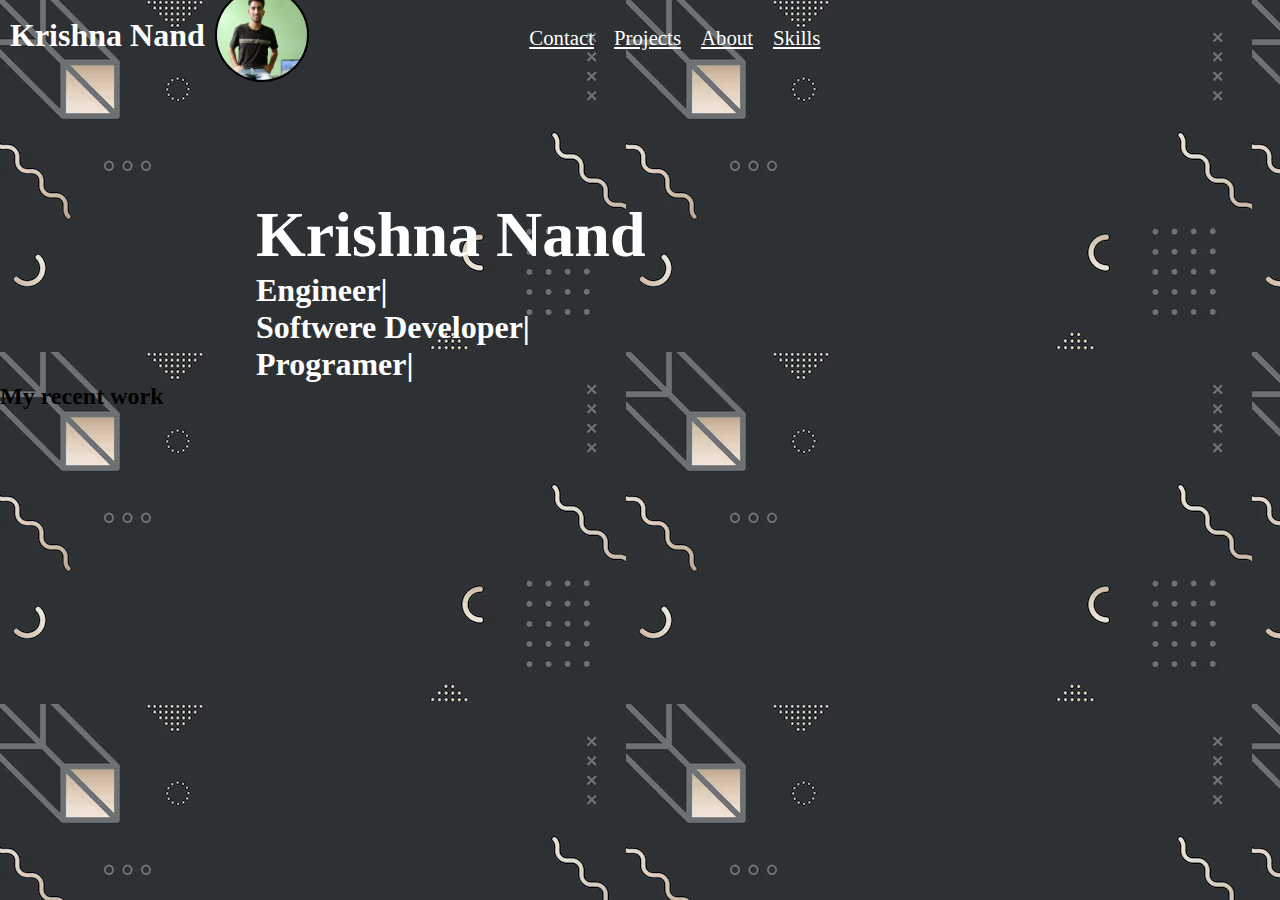
<file: index.html>
<!DOCTYPE html>
<html lang="en">
<head>
  <meta charset="UTF-8">
  <meta name="viewport" content="width=device-width, initial-scale=1.0">
  <title>Krishna's Portfoliao</title>
  <link rel="stylesheet" href="style.css">
  <link rel="stylesheet" href="https://cdnjs.cloudflare.com/ajax/libs/font-awesome/6.5.1/css/all.min.css" integrity="sha512-DTOQO9RWCH3ppGqcWaEA1BIZOC6xxalwEsw9c2QQeAIftl+Vegovlnee1c9QX4TctnWMn13TZye+giMm8e2LwA==" crossorigin="anonymous" referrerpolicy="no-referrer" />

</head>
<body>
  <nav>
    <div class="navelement">
      <h1 class="heading">Krishna Nand</h1>
     
      <i class="fa-solid fa-code"></i>
      <img src="./asset/krishnacontactinfo.jpg" id="Navlogo" alt="logo">
      
      

      <div class="element">
        <ul  class="navlist">
          
          <li ><a style="color: white;" href="index.html"><i class="fa-solid fa-house"></i></a></li>
          <li><a style="color: white;" href="./contacts.html">Contact</a></li>
          <li><a style="color: white;" href="./project.html">Projects</a></li>
          <li><a style="color: white;" href="./asset/about.html">About</a></li>
          <li><a style="color: white;" href="./asset/skill.html">Skills</a></li>
        </ul>
      </div>
      <div class="Github"><a style="color: white;" href="https://github.com/Krishna7060" ><i class="fa-brands fa-github"></i></a>
      </div>
      <div class="darkmode"><i class="fa-solid fa-moon"></i></div>
    </div>
    
  </nav>
  <main>
    <div class="container">
      <div class="intro">
        <h1>Krishna Nand</h1>
        <h4>Engineer|</h4>
        <h4>Softwere Developer|</h4>
        <h4>Programer|</h4>
      </div>
      <div class="main-image">

      </div>

      
      
      </div>
    
    </div>
    <div class="myrecentwork">
      <h2>My recent work</h2>
    </div>
  </main>

  
</body>
</html>
</file>
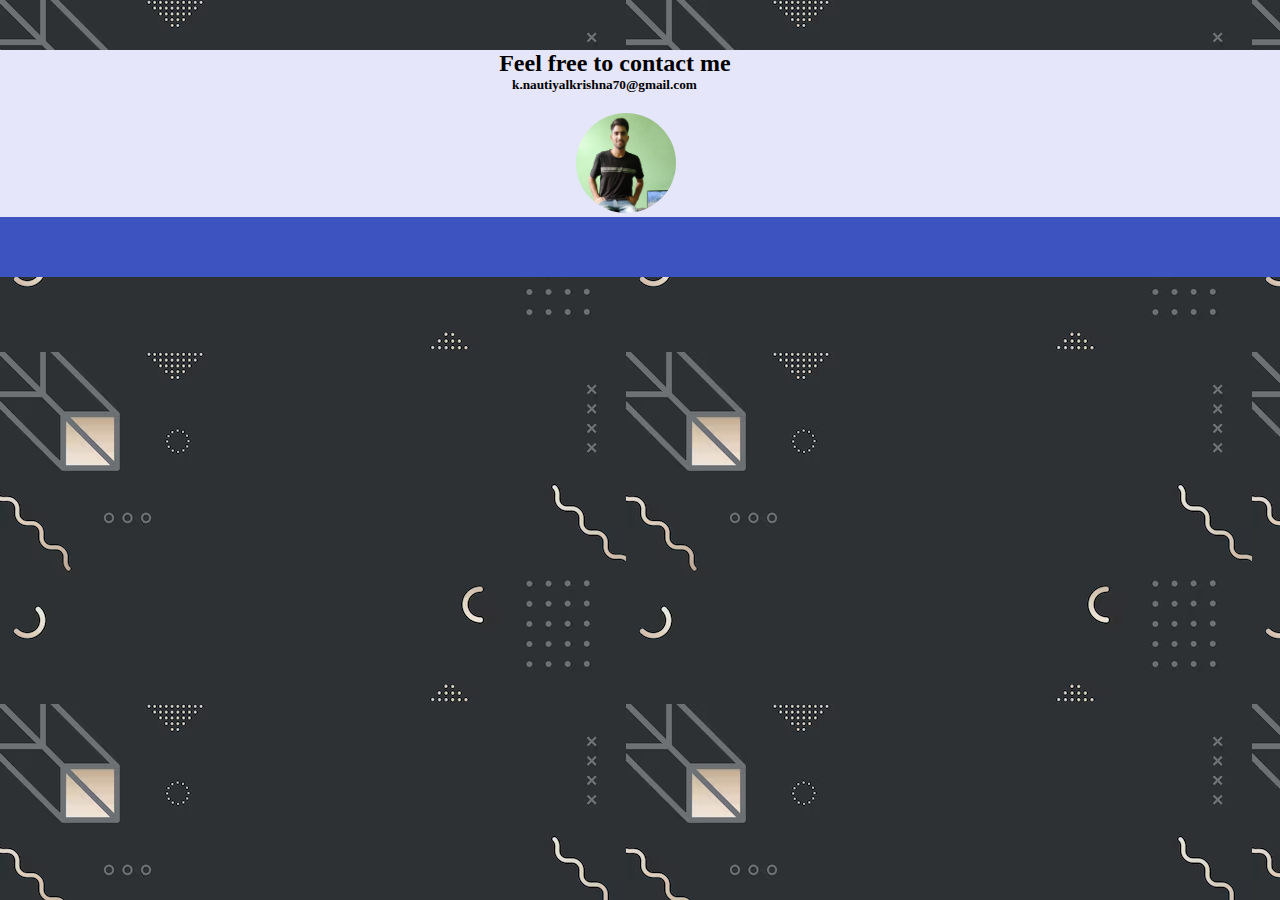
<file: contacts.html>
<!DOCTYPE html>
<html lang="en">
<head>
    <meta charset="UTF-8">
    <meta name="viewport" content="width=device-width, initial-scale=1.0">
    <title>Document</title>
    <link rel="stylesheet" href="style.css">
<link rel="stylesheet" href="https://cdnjs.cloudflare.com/ajax/libs/font-awesome/6.5.1/css/all.min.css" integrity="sha512-DTOQO9RWCH3ppGqcWaEA1BIZOC6xxalwEsw9c2QQeAIftl+Vegovlnee1c9QX4TctnWMn13TZye+giMm8e2LwA==" crossorigin="anonymous" referrerpolicy="no-referrer" />
</head>
<body>
    <div class="aligntextcenter">
<h2 id="greeting">Feel free to contact me</h2>
<div class="continfo">
<i class="fa-regular fa-envelope"></i><span><h5>k.nautiyalkrishna70@gmail.com</h5></span>
</div>
        <img id="contactimage" src="./asset/krishnacontactinfo.jpg" alt="kishna">
     

    </div>
    <div class="contact-raper">
        
        <ul class="contact-list">
            <li><a style="color: white;" href="https://www.linkedin.com/in/Krishnanand70"><i class="fa-brands fa-linkedin"></i></a></li>
            <li><a style="color: white;" href="https://github.com/Krishna7060"><i class="fa-brands fa-github"></i></a></li>
            <li><a style="color: white;" href="https://"><i class="fa-brands fa-whatsapp"></i></a></li>
            <li><a style="color: white;" href="https://www.instagram.com/kris.hna70600/"><i class="fa-brands fa-instagram"></i></a></li>
            
        
            
            
            
            
        </ul>
        
    </div>
    
</body>
</html>
</file>
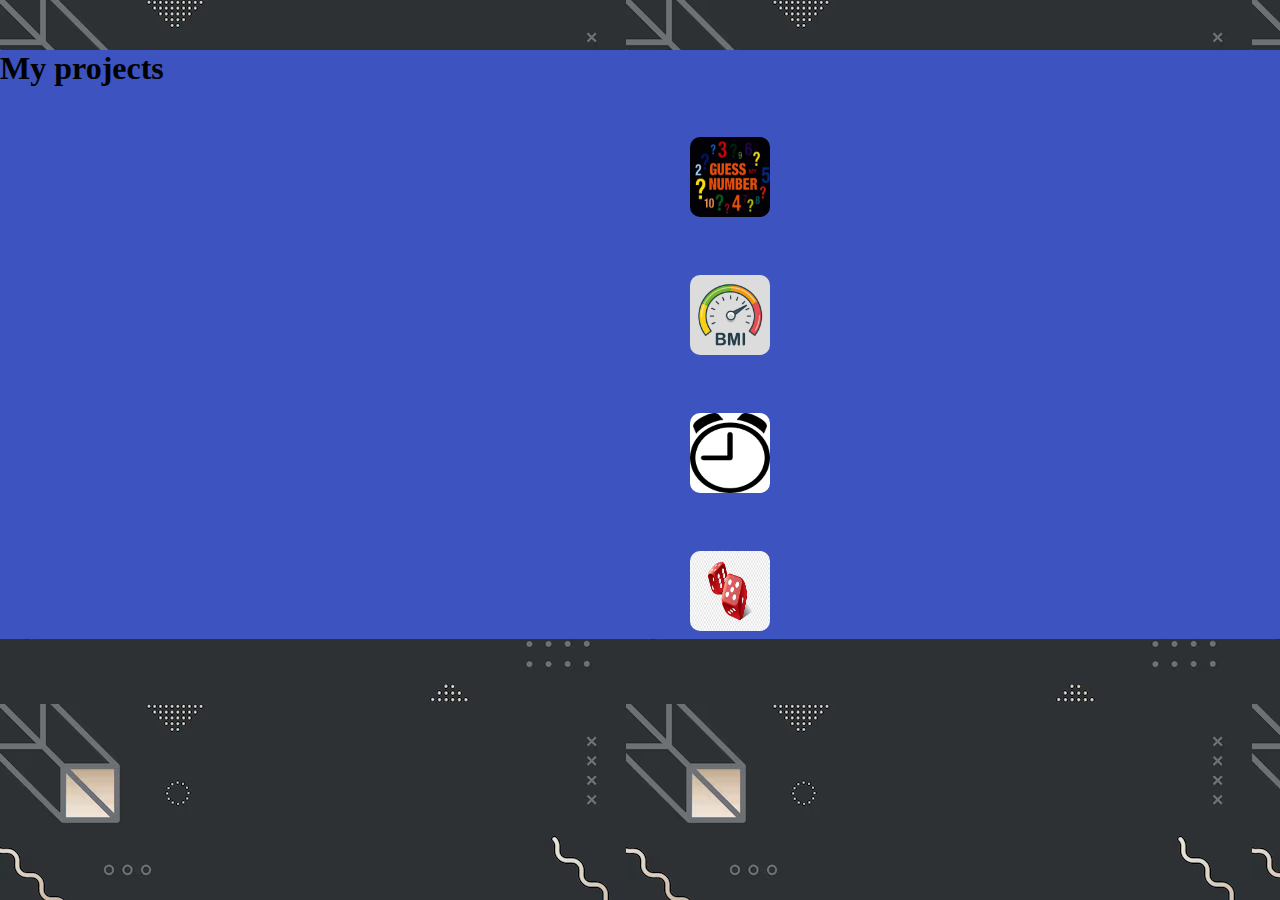
<file: project.html>
<!DOCTYPE html>
<html lang="en">
<head>
    <meta charset="UTF-8">
    <meta name="viewport" content="width=device-width, initial-scale=1.0">
    <title>Document</title>
    <link rel="stylesheet" href="style.css">
<link rel="stylesheet" href="https://cdnjs.cloudflare.com/ajax/libs/font-awesome/6.5.1/css/all.min.css" integrity="sha512-DTOQO9RWCH3ppGqcWaEA1BIZOC6xxalwEsw9c2QQeAIftl+Vegovlnee1c9QX4TctnWMn13TZye+giMm8e2LwA==" crossorigin="anonymous" referrerpolicy="no-referrer" />
</head>
<body>
    <div class="projectraper">
        <h1  id="projectheading"> My projects </h1>
        <ul class="projectlist">
            <li><a href="https://krishna7060.github.io/GuessTheNumberGame/"><img class="listimag" src="./asset/guesstheNumber.webp" alt=""></a></li>
            <li><a href="https://krishna7060.github.io/BmiCalculater/"><img class="listimag" src="./asset/bmicalc.png" alt=""></a></li>
            <li><a href="https://krishna7060.github.io/DigitalClock/"><img class="listimag" src="./asset/clock.png" alt=""></a></li>
            <li><a href="https://krishna7060.github.io/DiceGame/"><img class="listimag" src="./asset/Dice.png" alt=""></a></li>
            
            

        </ul>


    </div>



</body>
</html>
</file>
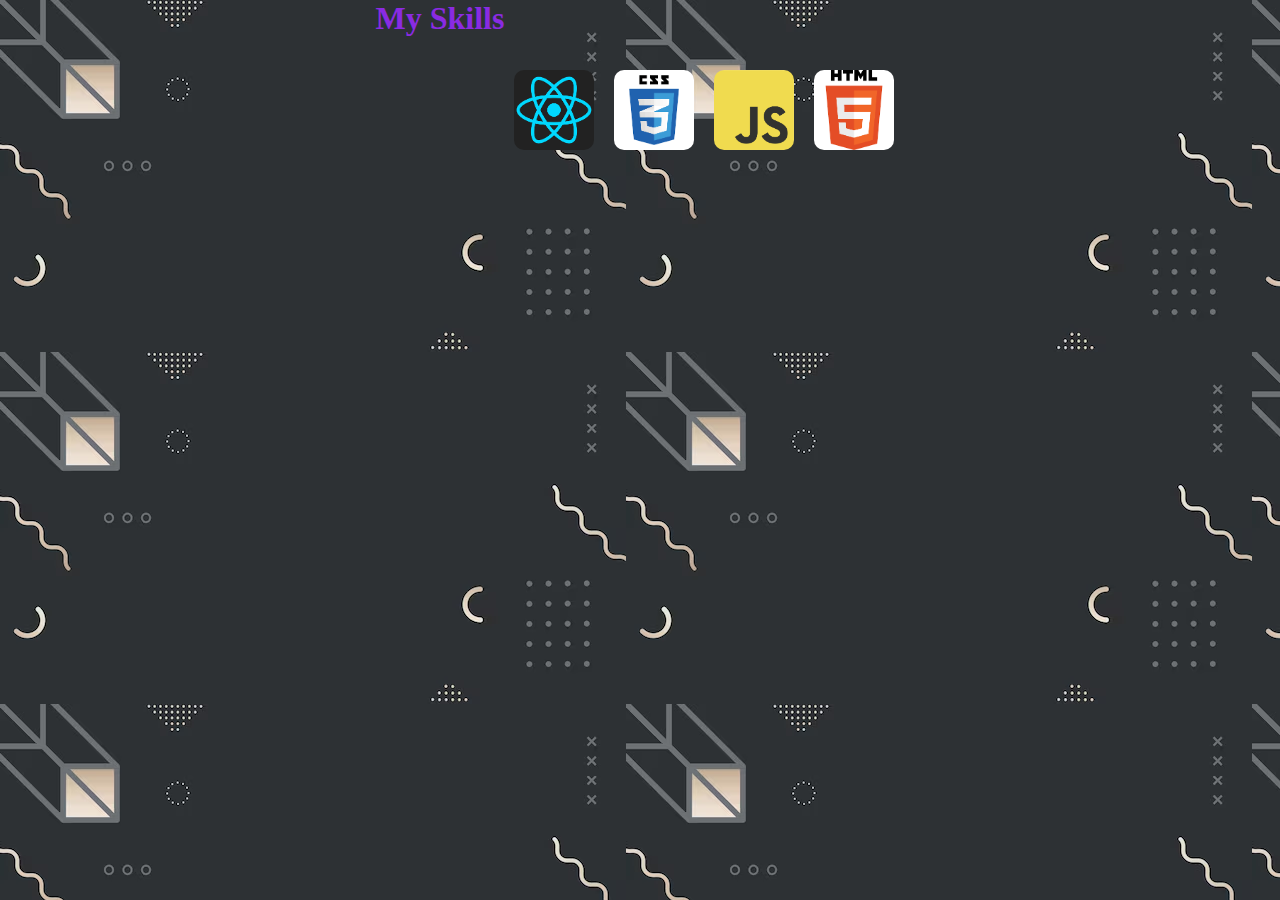
<file: asset/skill.html>
<!DOCTYPE html>
<html lang="en">
<head>
    <meta charset="UTF-8">
    <meta name="viewport" content="width=device-width, initial-scale=1.0">
    <title>My Skill</title>
    <link rel="stylesheet" href="../style.css">
</head>
<body>
    <div class="skillraper">
        <h3 id="skill-heading">My Skills</h3>
        <div class="skill-container">
            <ul class="skilllist">
                <li><img class="listimag" src="./download (1).png" alt="html"></li>
                <li><img class="listimag" src="./css3.png" alt="css"></li>
                <li><img class="listimag" src="./JavaScript-logo.png" alt="javascript"></li>
                <li><img class="listimag" src="./download.png" alt="reactjs"></li>
                
                
                
                
            </ul>
        </div>
    </div>
    
</body>
</html>
</file>
<file: style.css>
*{
  margin: 0;
  padding: 0;
}

body{
  background-image: url(./asset/bodyBackground\ image.avif);
  
}
.navelement{
  height: 70px;
  display: flex;
  /* background-color: blue; */
  align-items: center;
  /* background-color: #3D53BF; */
  color: white;
  /* position: sticky; */
  /* top: 20px; */
  /*  */
  
}

.element ul{
  list-style: none;
  display: flex;
  margin-left: 50%;
  align-items: center;
  justify-content: space-evenly;
  /* background-color: brown; */

}

.navlist li{
  margin-left: 20px;
  margin-top: 5px;
  font-size: 1.3rem;
  
  
}

.Github{
  margin-left: 20%;

}

.darkmode{
  font-size: 2rem;
  margin-left: 17px
}

.heading{
  margin-left: 10px
}

.fa-solid {
  font-size: 1.6rem;
  margin-left: 10px;


}


.fa-brands{
  font-size: 1.6rem;
}

.image{
  height: 400px;
  
}


.main-image{
  height: 300px;
  width: 300px;
  margin-left: 100px;
}
.container{
  display: flex;
  /* background-color:#3D53BF; */
  /* height: 900px; */
 
  

}

.intro{
  margin-top: 10%;
  margin-left: 20%;
  color: white;
  font-size: 2rem;
}

/* .main-image{ */
  /* margin-left: 10%; */
  /* margin-top: 3%; */
  /* height: 300px; */
  /* width: 300px; */
  /* background-image: url(./asset/backgroundpng.png); */
  /* background-size: cover; */
  /* border-radius: 50% */
/*    */
/* } */

.contact-raper{
   display: flex;
  justify-content: center;

/* color: white; */
   font-size: 1.5rem; 
  background-color: #3D53BF
}

.contact-list{
  display: flex;
  margin: 10px;
  justify-content: space-evenly;
  list-style: none;
  margin-left: 27%;
}

.contact-list li{
  margin: 20px;
}

.fa-brands{
  font-size: 2.9rem;
}
#contactimage{
  height: 100px;
  width:  100px;
  border-radius: 50%;
  margin-top: 20px;
  margin-left: 45%;
  
}

.aligntextcenter{
   /* display: flex;  */
   margin-top: 50px;
   
   background-color: lavender

}

#greeting{
  margin-left: 39%;

}

.continfo{
  margin-left: 40%;
}

#divprp{
  color: red;
}

.projectraper{
  background-color: #3D53BF;
  margin-top: 50px;

}

.projectlist{
  list-style: none;
  font-size: 2rem;
  margin-bottom: 30px;
  margin-left: 50%;

}

.projectlist li{
  margin: 50px;

}

.listimag{
  height: 80px;
  width: 80px;
  border-radius: 10px;
}


.skill-container{
  display: flex;
  margin-top: 60px;
}

.skilllist li{
  margin: 10px;
  

}

.skilllist{
  display: flex;
  list-style: none;
}


.skillraper{
  display: flex;
  justify-content: center;
}

#skill-heading{
  font-size: 2rem;
  color: blueviolet;
  text-align: center;
  
}
  .menubar{
    display: none;
    
  }

  .navlist li:hover{
    background-color: brown;
    border: solid 4px;
  }

  #Navlogo{
    width: 90px;
    height: 90px;
    border-radius: 50%;
    border: solid black 2px;
  }


  
@media screen and (max-width: 970px){
  .main-image{
    margin-right: 10%;
    
  }

  body{
    background-color:#3D53BF ;
  }
  
   .intro{
    font-size: 1rem ;
    width: 100%;
    margin-right: 10%;

   }

   .main-image{
    height: 250px;
    width: 250px;
    border-radius: 50%;
   }

   .element{
    margin-right:20px ;
   }

   .navlist li:hover{
    background-color: brown;
    border: solid 4px;
    cursor: pointer;
  }
  .skillraper{
    display: flex;
    flex-direction: column;
  }

  .skill-container ul{

    display: flex;
flex-direction: column;
justify-content: center;
  }
  
  
  
  
  
  
  
  
  
  

  

  
  
  

  
  
  

  

  
  
  
  

  
  
  
  



}
</file>
